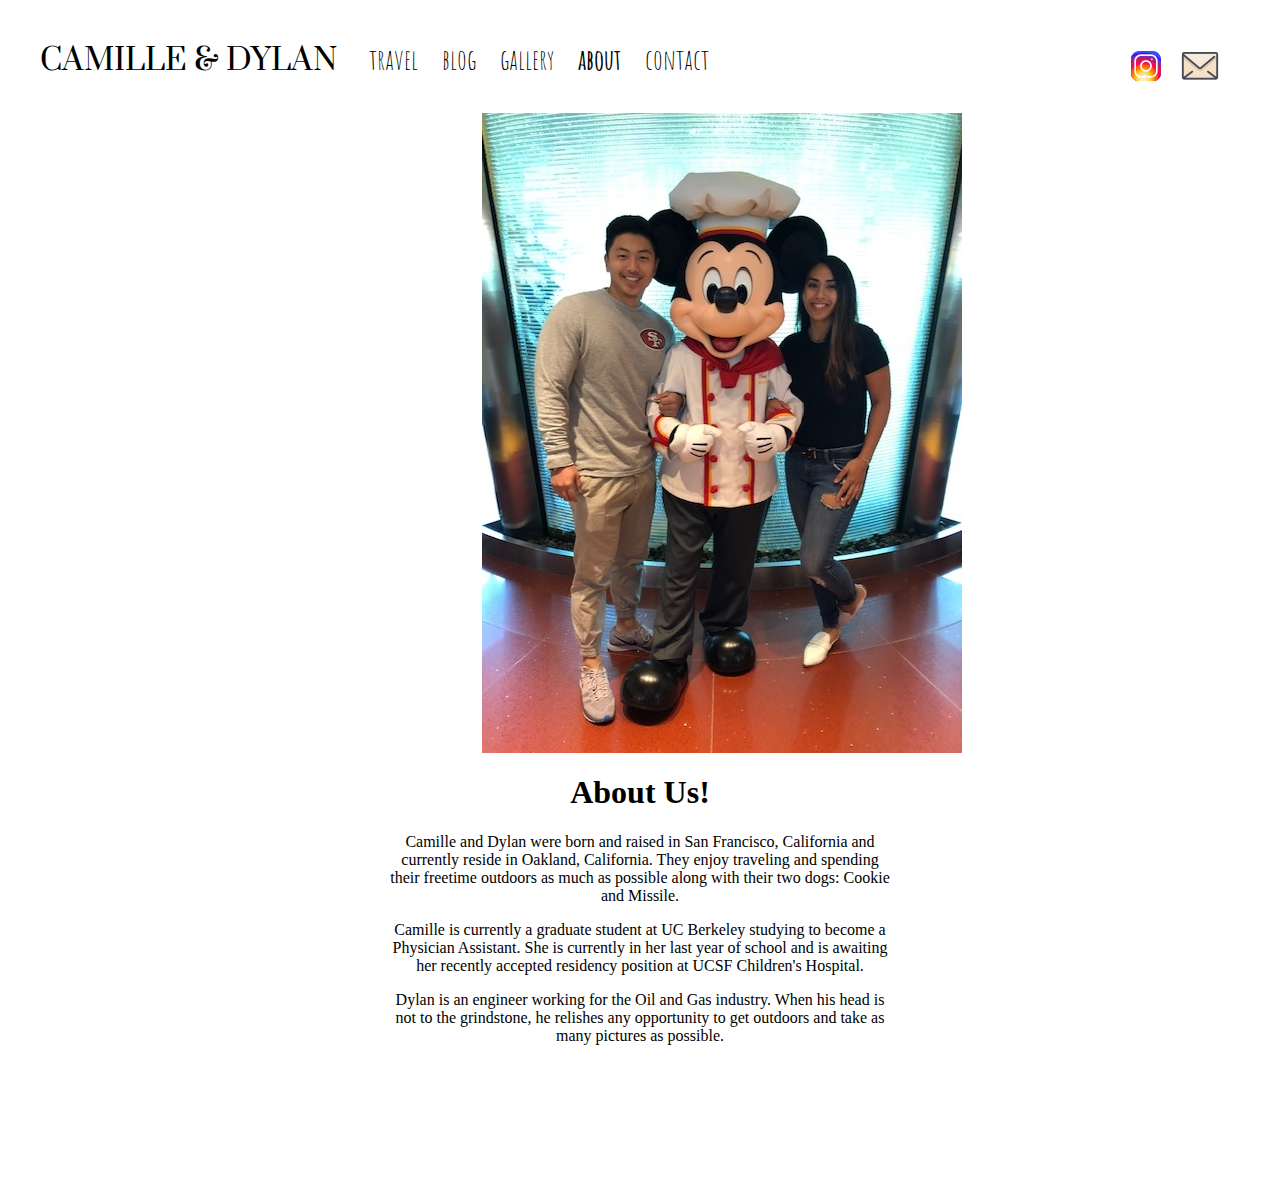
<file: about.html>
<!doctype html>
<html>
	<head>
		<title>D&C</title>
		<link rel="shortcut icon" type="image/png" href="images/favicon1.png">
		<link href="https://fonts.googleapis.com/css?family=Prata&display=swap" rel="stylesheet">
		<link href="https://fonts.googleapis.com/css?family=Satisfy&display=swap" rel="stylesheet">
		<link href="https://fonts.googleapis.com/css?family=Amatic+SC:400,700&display=swap" rel="stylesheet">
		<link href="css/style.css" rel="stylesheet" type="text/css">

	</head>

	<body>
		<!--
		<div id="header">
		<div id="wrapper">
			<p>Bureau Veritas QMR </br><img src="BVLOGO.jpg" height="140" width="120"> </p>

		</div>
		-->

			<div class="navigation">
					<span style = "font-family: 'Prata', serif; font-size: 30px">CAMILLE & DYLAN&nbsp;&nbsp;&nbsp;&nbsp;</span>
					<span><a href="travel.html" style="text-decoration: none;color:black;font-family: 'Amatic SC', cursive;font-size: 28px">travel&nbsp;&nbsp;&nbsp;&nbsp;</a></span>
					<span><a href="blog.html" style="text-decoration: none;color:black;font-family: 'Amatic SC', cursive;font-size: 28px">blog&nbsp;&nbsp;&nbsp;&nbsp;</a></span>
					<span><a href="gallery.html" style="text-decoration: none;color:black;font-family: 'Amatic SC', cursive;font-size: 28px">gallery&nbsp;&nbsp;&nbsp;&nbsp;</a></span>
					<span><a href="#" onclick="return false" style="text-decoration: none;color:black;font-family: 'Amatic SC', cursive;font-size: 28px; font-weight: bold">about&nbsp;&nbsp;&nbsp;&nbsp;</a></span>
					<span><a href="contact.html" style="text-decoration: none;color:black;font-family: 'Amatic SC', cursive;font-size: 28px">contact&nbsp;&nbsp;&nbsp;&nbsp;</a></span>

					<div class="linkz">
						<span><a href="https://www.instagram.com/dyyla" target="_blank"><img border="0" alt="" src="images/instagramcolor.png"></a></span>
						<span><a href="mailto:dylanlem22@gmail.com" target="_blank"><img border="0" alt="" src="images/emailcolor.png"></a></span>
				</div>

		</div>

		<div class="aboutimage">
		 <img src="images/IMG_2938.jpg"style="height:40%; vertical-align: middle;">
		</div>


		<div class="aboutblock">
			<div class="about title">
				<h1>About Us!</h1>
			</div>

			<div class="post">
				<p>Camille and Dylan were born and raised in San Francisco, California and currently reside in Oakland, California. They enjoy traveling and spending their freetime outdoors as much as possible along
					with their two dogs: Cookie and Missile. </p>

				<p>Camille is currently a graduate student at UC Berkeley studying to become a Physician Assistant. She is currently in her last year of school and is awaiting her recently accepted residency position at
				UCSF Children's Hospital. </p>

				<p>Dylan is an engineer working for the Oil and Gas industry. When his head is not to the grindstone, he relishes any opportunity to get outdoors and take as many pictures as possible. </p>

			</div>
</div>

		<!--
		<div id="sidebar">

		</div>
		-->

		<!--
		</div>
		-->
	</body>

</html>
</file>
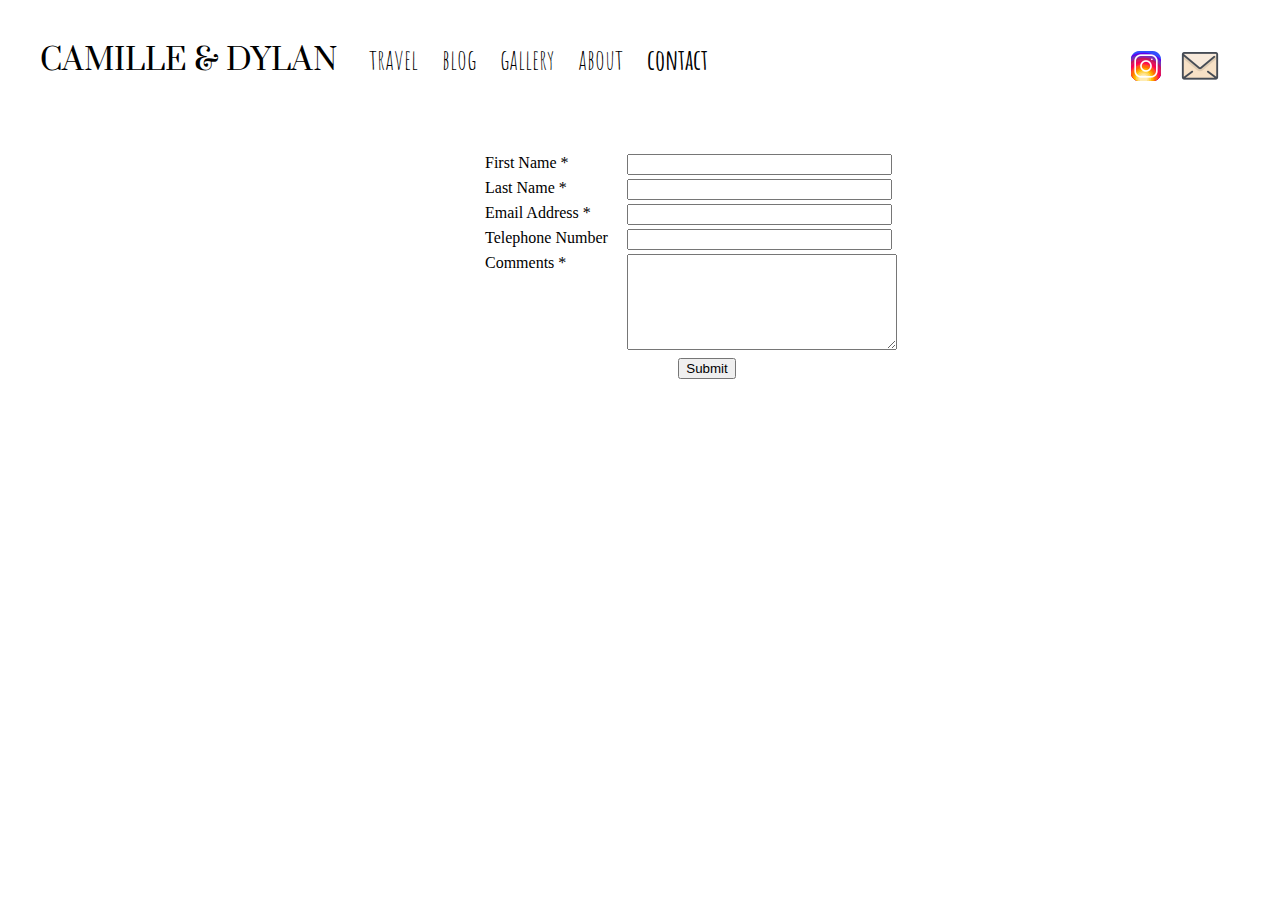
<file: contact.html>
<!doctype html>
<html>
	<head>
		<title>D&C</title>
		<link rel="shortcut icon" type="image/png" href="images/favicon1.png">
		<link href="https://fonts.googleapis.com/css?family=Prata&display=swap" rel="stylesheet">
		<link href="https://fonts.googleapis.com/css?family=Satisfy&display=swap" rel="stylesheet">
		<link href="https://fonts.googleapis.com/css?family=Amatic+SC:400,700&display=swap" rel="stylesheet">
		<link href="css/style.css" rel="stylesheet" type="text/css">

	</head>

	<body>
		<!--
		<div id="header">
		<div id="wrapper">
			<p>Bureau Veritas QMR </br><img src="BVLOGO.jpg" height="140" width="120"> </p>

		</div>
		-->

			<div class="navigation">
					<span style = "font-family: 'Prata', serif; font-size: 30px">CAMILLE & DYLAN&nbsp;&nbsp;&nbsp;&nbsp;</span>
					<span><a href="travel.html" style="text-decoration: none;color:black;font-family: 'Amatic SC', cursive;font-size: 28px">travel&nbsp;&nbsp;&nbsp;&nbsp;</a></span>
					<span><a href="blog.html" style="text-decoration: none;color:black;font-family: 'Amatic SC', cursive;font-size: 28px">blog&nbsp;&nbsp;&nbsp;&nbsp;</a></span>
					<span><a href="gallery.html" style="text-decoration: none;color:black;font-family: 'Amatic SC', cursive;font-size: 28px">gallery&nbsp;&nbsp;&nbsp;&nbsp;</a></span>
					<span><a href="about.html" style="text-decoration: none;color:black;font-family: 'Amatic SC', cursive;font-size: 28px">about&nbsp;&nbsp;&nbsp;&nbsp;</a></span>
					<span><a href="#" onclick="return false" style="text-decoration: none;color:black;font-family: 'Amatic SC', cursive;font-size: 28px; font-weight: bold">contact&nbsp;&nbsp;&nbsp;&nbsp;</a></span>

					<div class="linkz">
						<span><a href="https://www.instagram.com/dyyla" target="_blank"><img border="0" alt="" src="images/instagramcolor.png"></a></span>
						<span><a href="mailto:dylanlem22@gmail.com" target="_blank"><img border="0" alt="" src="images/emailcolor.png"></a></span>
				</div>

		</div>



	<form name="htmlform" method="post" data-netlify="true">
	<table width="450px">
	</tr>
	<tr>
	 <td valign="top">
	  <label for="first_name">First Name *</label>
	 </td>
	 <td valign="top">
	  <input  type="text" name="first_name" maxlength="50" size="30">
	 </td>
	</tr>

	<tr>
	 <td valign="top"">
	  <label for="last_name">Last Name *</label>
	 </td>
	 <td valign="top">
	  <input  type="text" name="last_name" maxlength="50" size="30">
	 </td>
	</tr>
	<tr>
	 <td valign="top">
	  <label for="email">Email Address *</label>
	 </td>
	 <td valign="top">
	  <input  type="text" name="email" maxlength="80" size="30">
	 </td>

	</tr>
	<tr>
	 <td valign="top">
	  <label for="telephone">Telephone Number</label>
	 </td>
	 <td valign="top">
	  <input  type="text" name="telephone" maxlength="30" size="30">
	 </td>
	</tr>
	<tr>
	 <td valign="top">
	  <label for="comments">Comments *</label>
	 </td>
	 <td valign="top">
	  <textarea  name="comments" maxlength="1000" cols="31" rows="6"></textarea>
	 </td>

	</tr>
	<tr>
	 <td colspan="2" style="text-align:center">
	  <input type="submit" value="Submit">
	 </td>
	</tr>
	</table>
	</form>







	</body>

</html>
</file>
<file: css/style.css>
/*
GATEWAY PAGE
*/

.container {
	position: absolute;
	left: 0;
	top: 0;
	width: 100%;
	height: 100%;
}

.hero {
	background: url(images/IMG_4649.jpg);
	width: 100%;
	height: 100%;
	background-size: cover;
	background-repeat: no-repeat;
	background-position: center center;
}

.titlename {
font-size: 60px;
color: white;
line-height: 150px;
padding-left: 50px;
font-family: 'Prata', serif;
}


.linkz {
position: absolute;
top: 0;
right: 0;
line-height: 150px;
padding-right: 60px;
font-family: 'Satisfy', cursive;
font-size: 50px;
}

/*
TRAVEL PAGE
*/

.navigation {
  padding: 2rem;
}

.row {
  display: flex;
  flex-wrap: wrap;
  padding: 0 8px;

}

.column {
  flex: 25%;
  max-width: 25%;
  padding: 0 8px;

}

.column img {
  margin-top: 10px;
  vertical-align: middle;
  width: 100%;

}

/*
Travel entries
*/

.travelheader {
font-family: 'Cardo', serif;
margin: 2rem;
text-align: center;
line-height: 1em;
}

.itinerary {
margin-top: 50px;
margin-bottom: 50px;
text-align: center;
line-height: 0.5em;
}

.centercontainer {
margin-left: 300px;
font-size: 18px;
font-family: 'Cardo', serif;

}


.img-with-text {
    text-align: justify;
    width: [width of img];
}

.img-with-text img {
    display: block;
    margin: 0 auto;
}


.map {
	display: block;
	margin-left: auto;
  margin-right: auto;
	padding-top: 50px;
	width: 35%;
	height: 600px;
}


/*
Blog page
*/

.blogheader {
filter: grayscale(50%);
}

.postblock {
	font-family: 'Cardo', serif;
	text-align: center;
	padding-left: 20%;
	padding-right: 20%;
	padding-bottom: 10%;
}


/*
gallery page
*/


.centercontainer img:hover {
	filter: grayscale(70%);
	transform: scale(1.1);
}

/*
About page
*/

.aboutimage {

margin-left: auto;
margin-right: auto;
width: 25%;
}

.aboutblock {
	font-family: 'Cardo', serif;
	text-align: center;
	padding-left: 30%;
	padding-right: 30%;
	padding-bottom: 10%;
}


/*
Contact page
*/
label {
		font-family: 'Cardo', serif;
}

form {
	margin: 0 auto;
	width:25%;
	padding-top: 3%;
}
</file>
